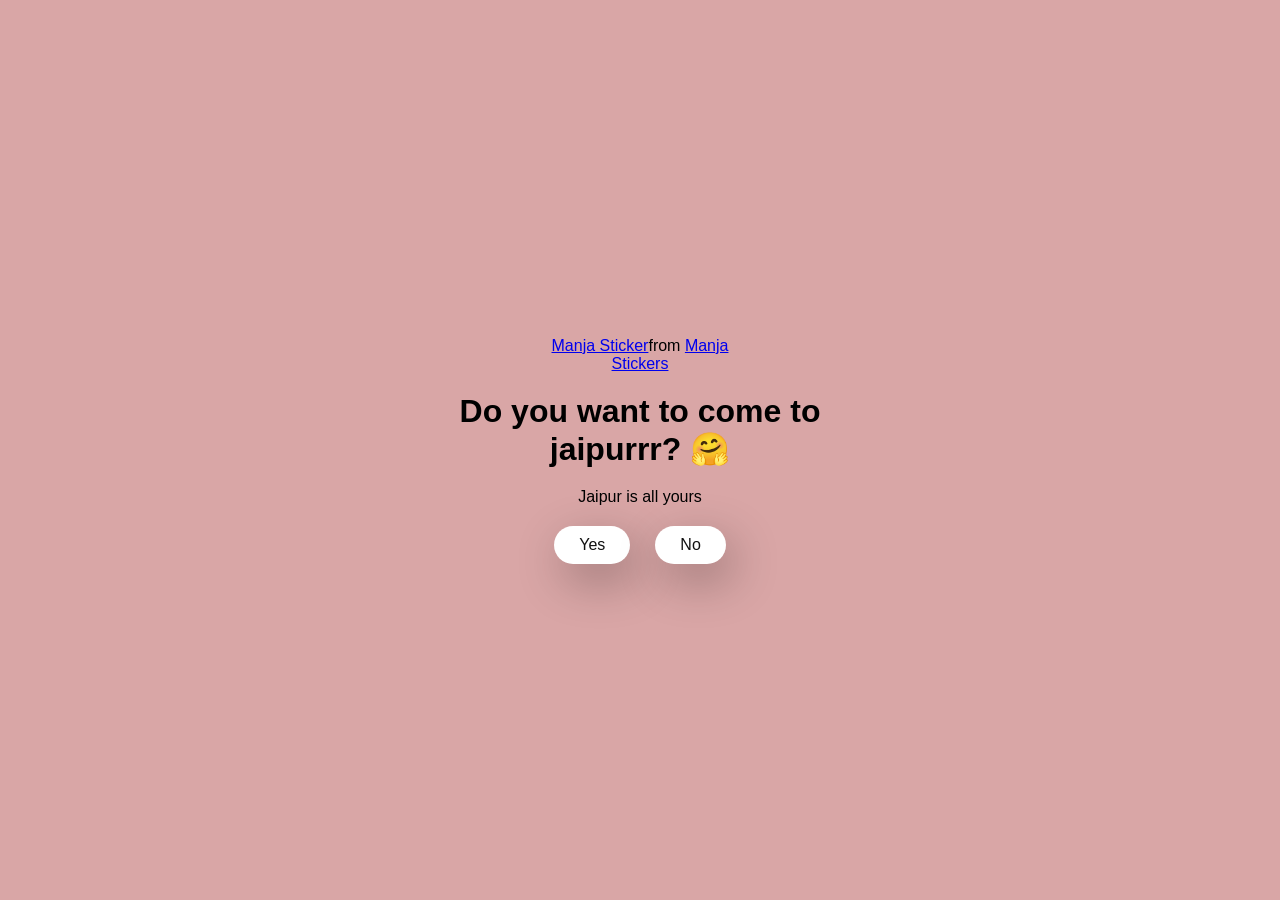
<file: index.html>
<!DOCTYPE html>
<html lang="en">

<head>
    <meta charset="UTF-8" />
    <meta name="viewport" content="width=device-width, initial-scale=1.0" />
    <title></title>

    <link rel="stylesheet" href="./style.css" />
</head>

<body>
    <div class="container">
        <div class="tenor-gif-embed" data-postid="22885016" data-share-method="host" data-aspect-ratio="1.04918"
            data-width="100%">
            <a href="https://tenor.com/view/manja-gif-22885016">Manja Sticker</a>from
            <a href="https://tenor.com/search/manja-stickers">Manja Stickers</a>
        </div>

        <script type="text/javascript" async src="https://tenor.com/embed.js"></script>
        <h1>Do you want to come to jaipurrr? 🤗</h1>
        <p> Jaipur is all yours</p>

        <div class="btn">
            <a href="yes.html">Yes</a>
            <a href="no1.html">No</a>
        </div>
    </div>
</body>

</html>
</file>
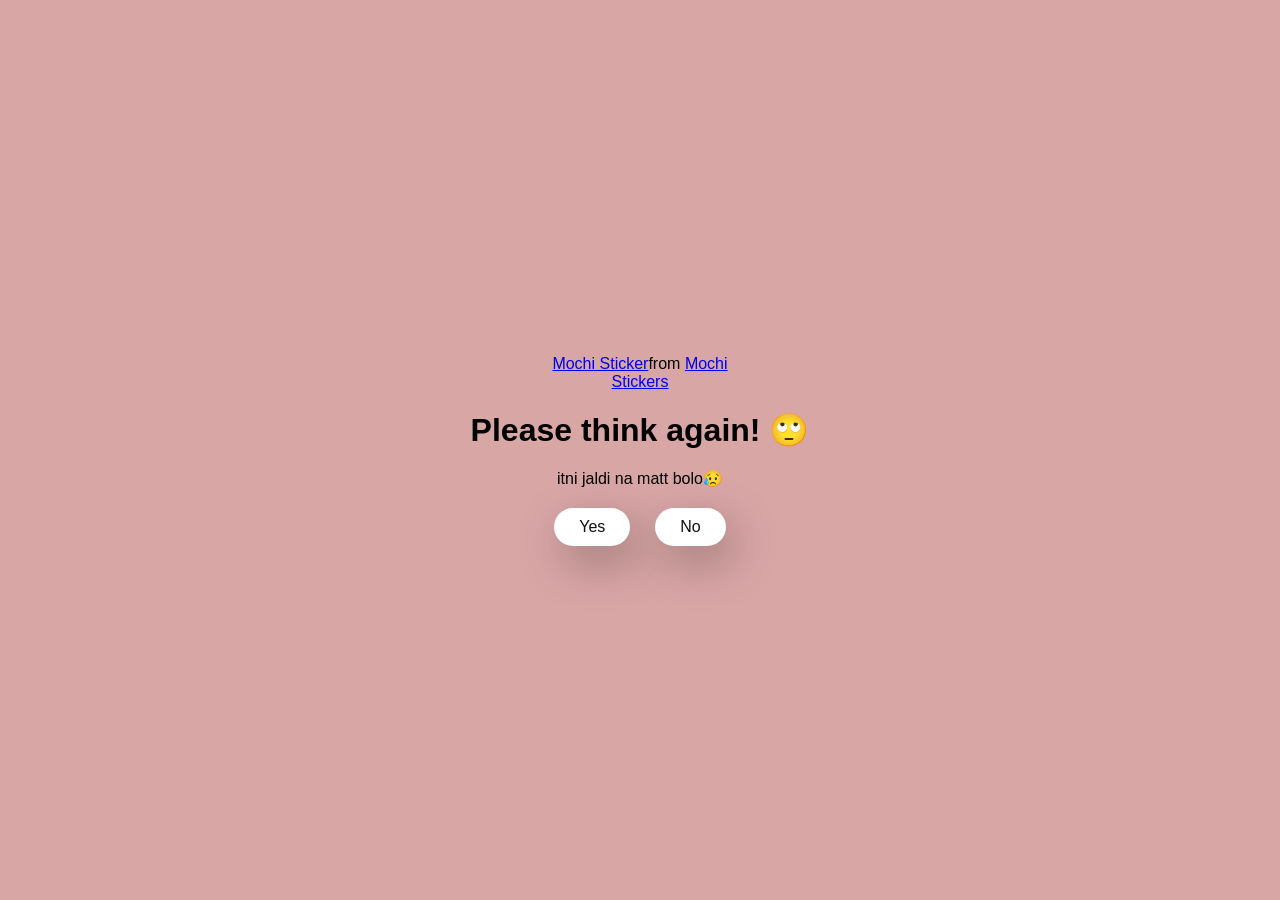
<file: 1.html>
<!DOCTYPE html>
<html lang="en">

<head>
    <meta charset="UTF-8" />
    <meta name="viewport" content="width=device-width, initial-scale=1.0" />
    <title>JAIPUR</title>

    <link rel="stylesheet" href="./style.css" />
</head>

<body>
    <div class="container">
        <div class="tenor-gif-embed" data-postid="22050818" data-share-method="host" data-aspect-ratio="1"
            data-width="100%">
            <a href="https://tenor.com/view/mochi-gif-22050818">Mochi Sticker</a>from
            <a href="https://tenor.com/search/mochi-stickers">Mochi Stickers</a>
        </div>
        <script type="text/javascript" async src="https://tenor.com/embed.js"></script>
        <h1>Please think again! 🙄</h1>
        <p>itni jaldi na matt bolo😥</p>

        <div class="btn">
            <a href="yes.html">Yes</a>
            <a href="no2.html">No</a>
        </div>
    </div>
</body>

</html>
</file>
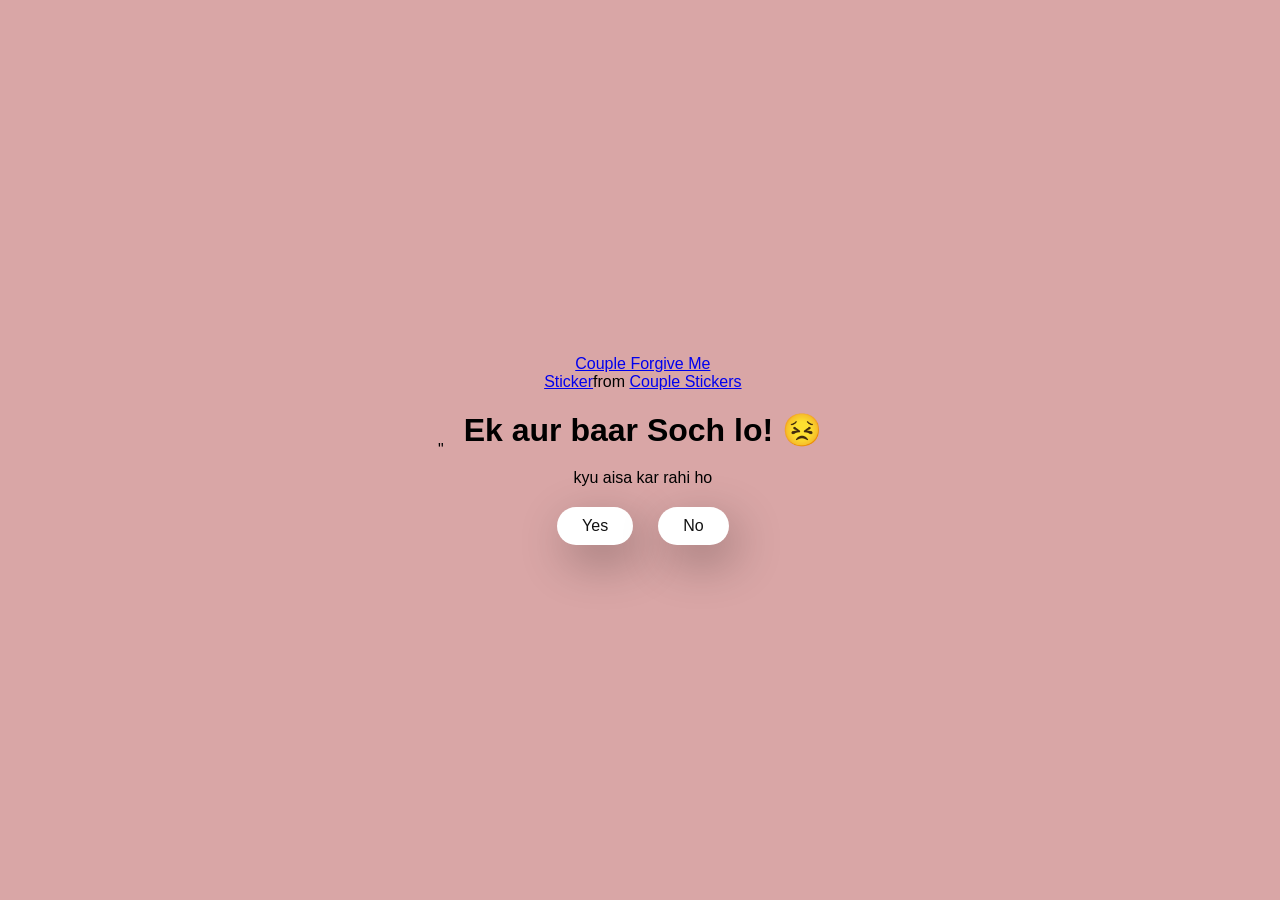
<file: 2.html>
"
<!DOCTYPE html>
<html lang="en">

<head>
    <meta charset="UTF-8" />
    <meta name="viewport" content="width=device-width, initial-scale=1.0" />
    <title>JAIPUR</title>

    <link rel="stylesheet" href="./style.css" />
</head>

<body>
    <div class="container">
        <div class="tenor-gif-embed" data-postid="15195810" data-share-method="host" data-aspect-ratio="1"
            data-width="100%">
            <a href="https://tenor.com/view/couple-forgive-me-asking-for-forgiveness-begging-crying-gif-15195810">Couple
                Forgive Me Sticker</a>from
            <a href="https://tenor.com/search/couple-stickers">Couple Stickers</a>
        </div>
        <script type="text/javascript" async src="https://tenor.com/embed.js"></script>

        <h1>Ek aur baar Soch lo! 😣</h1>
        <p>kyu aisa kar rahi ho</p>

        <div class="btn">
            <a href="yes.html">Yes</a>
            <a href="no3.html">No</a>
        </div>
    </div>
</body>

</html>
</file>
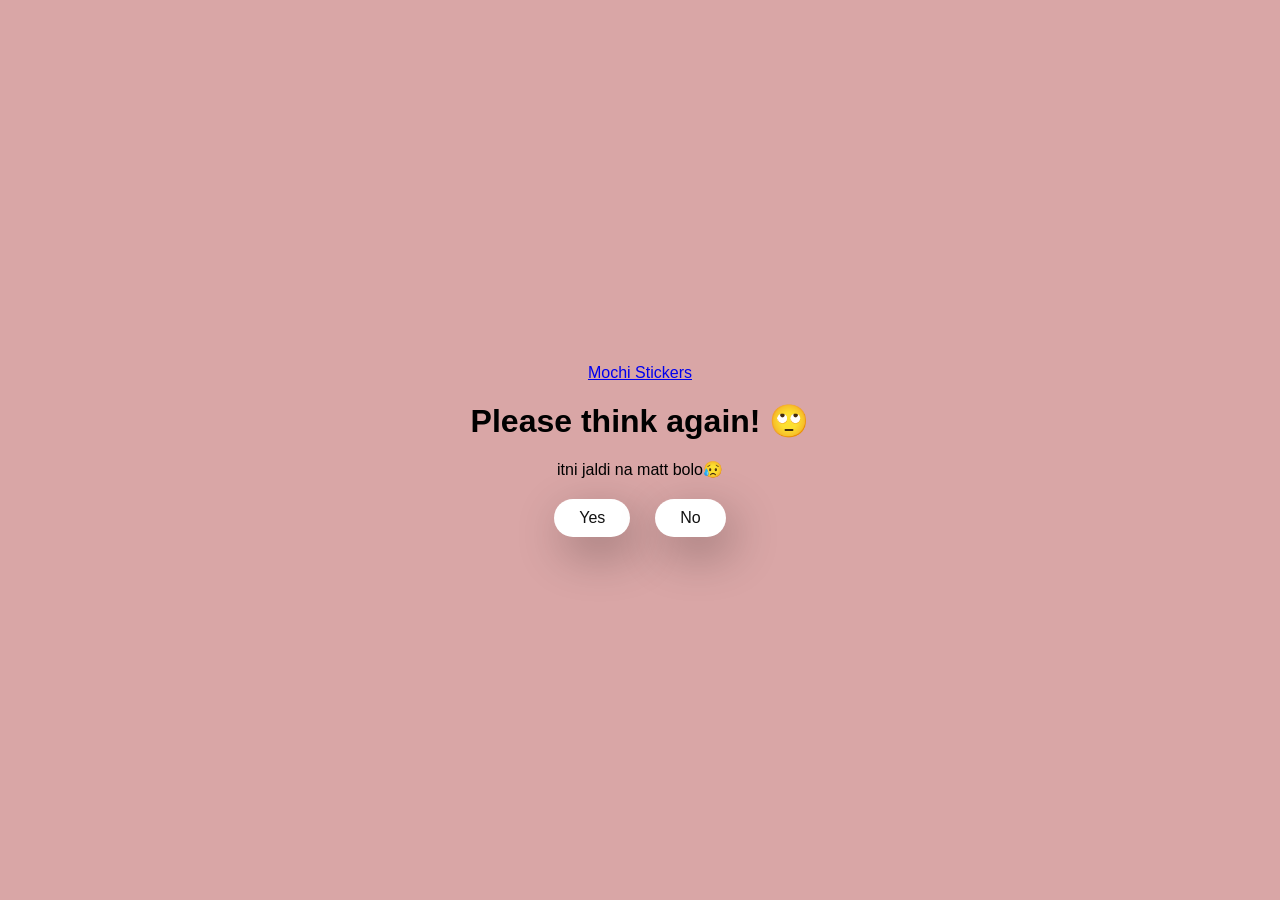
<file: no1.html>
<!DOCTYPE html>
<html lang="en">

<head>
    <meta charset="UTF-8" />
    <meta name="viewport" content="width=device-width, initial-scale=1.0" />
    <title>JAIPUR</title>

    <link rel="stylesheet" href="./style.css" />
</head>

<body>
    <div class="container">
        <div class="tenor-gif-embed" data-postid="11955130664842095879" data-share-method="host" data-aspect-ratio="1"
            data-width="100%">
            <a href="https://tenor.com/view/%E3%82%82%E3%81%A1%E3%81%AD%E3%81%93-%E3%81%94%E3%81%BE%E3%81%B4%E3%83%BC%E3%81%A1-mochi-gif-11955130664842095879">Mochi Stickers</a>
        </div>
        <script type="text/javascript" async src="https://tenor.com/embed.js"></script>
        <h1>Please think again! 🙄</h1>
        <p>itni jaldi na matt bolo😥</p>

        <div class="btn">
            <a href="yes.html">Yes</a>
            <a href="no2.html">No</a>
        </div>
    </div>
</body>

</html>
</file>
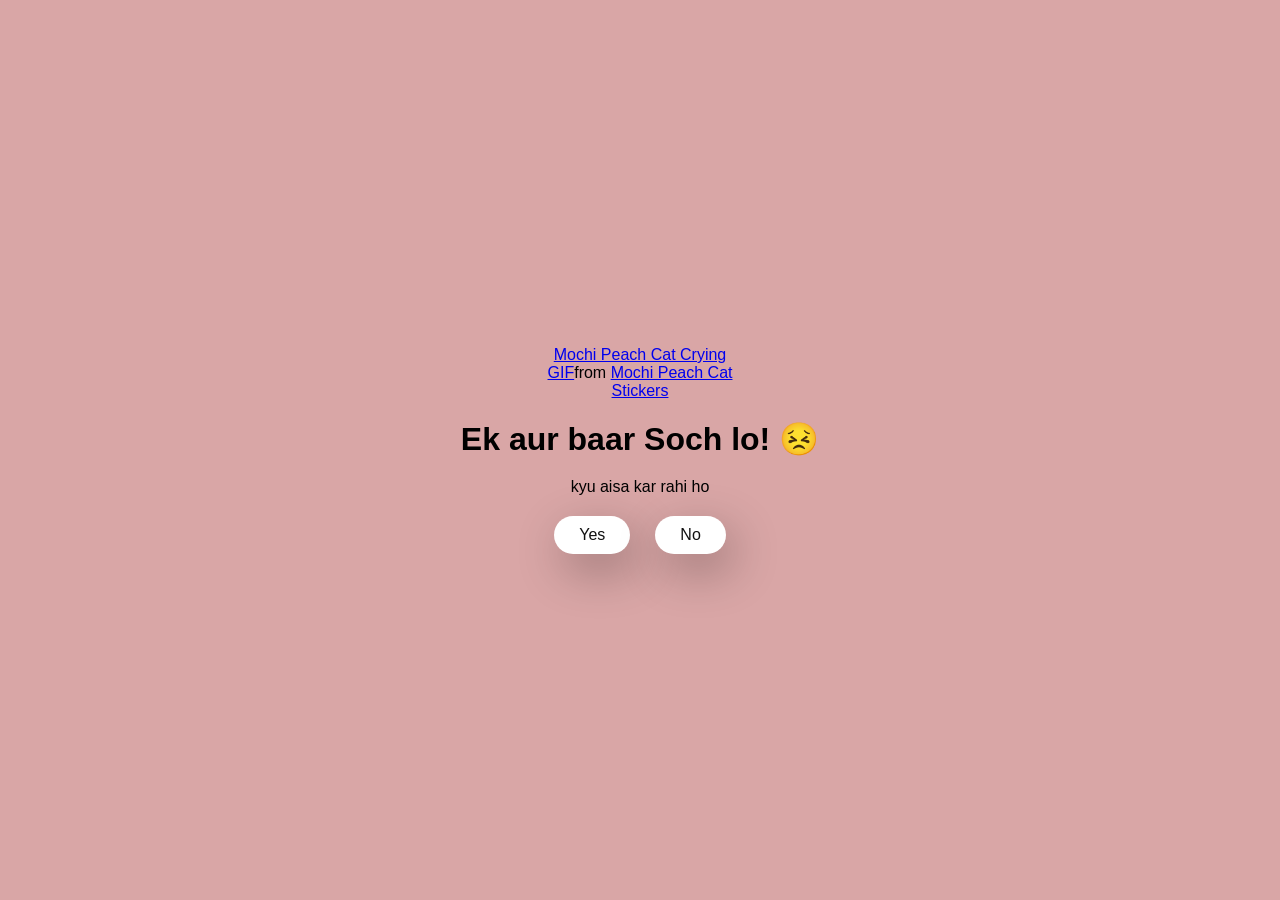
<file: no2.html>
<!DOCTYPE html>
<html lang="en">

<head>
    <meta charset="UTF-8" />
    <meta name="viewport" content="width=device-width, initial-scale=1.0" />
    <title>JAIPUR</title>

    <link rel="stylesheet" href="./style.css" />
</head>

<body>
    <div class="container">
        <div class="tenor-gif-embed" data-postid="20547781" data-share-method="host" data-aspect-ratio="1"
            data-width="100%">
            <a href="https://tenor.com/view/mochi-peach-cat-crying-sad-tears-gif-20547781">Mochi Peach Cat Crying GIF</a>from
            <a href="https://tenor.com/search/mochi+peach+cat-stickers">Mochi Peach Cat Stickers</a>
        </div>
        <script type="text/javascript" async src="https://tenor.com/embed.js"></script>

        <h1>Ek aur baar Soch lo! 😣</h1>
        <p>kyu aisa kar rahi ho</p>

        <div class="btn">
            <a href="yes.html">Yes</a>
            <a href="no3.html">No</a>
        </div>
    </div>
</body>

</html>
</file>
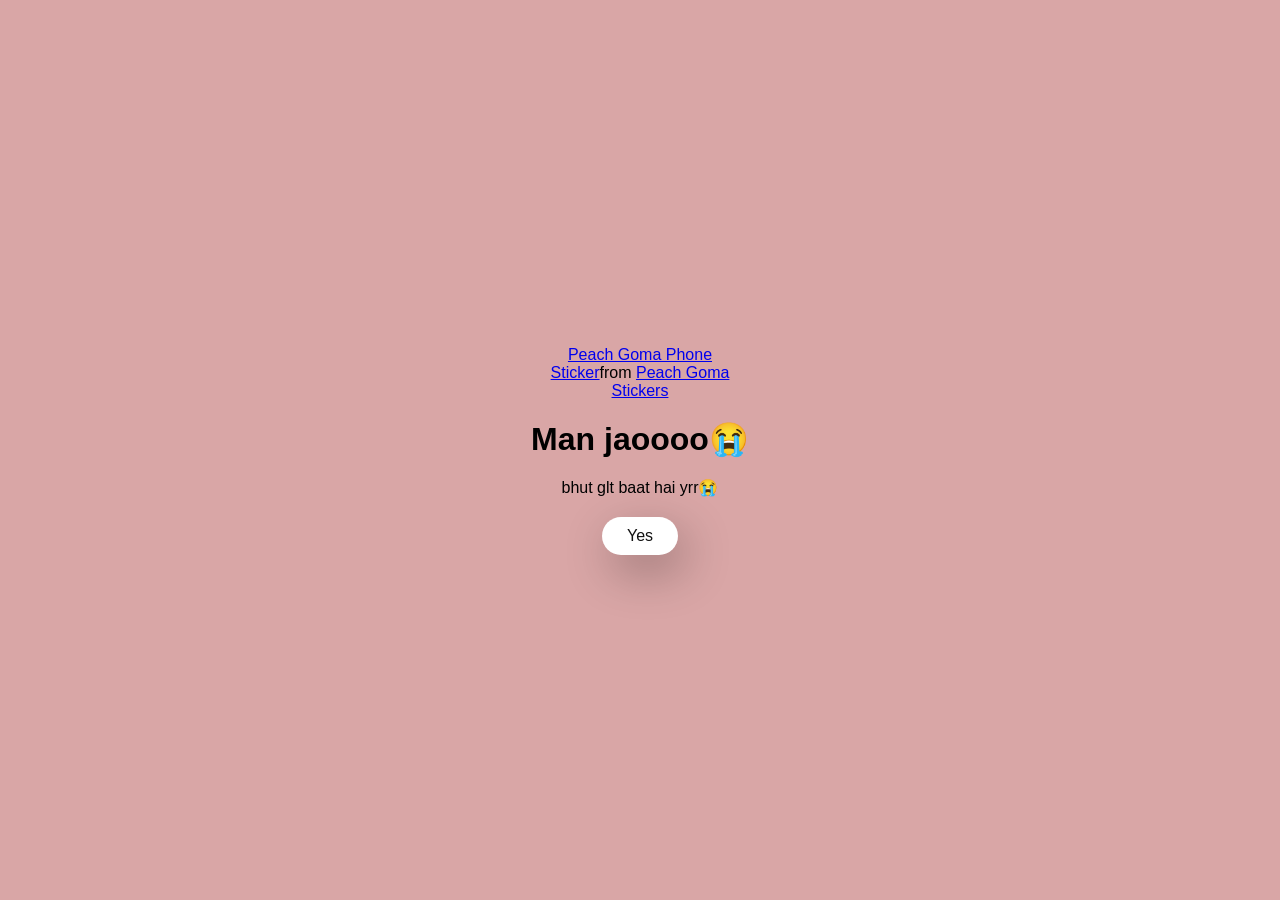
<file: no3.html>
<!DOCTYPE html>
<html lang="en">

<head>
    <meta charset="UTF-8" />
    <meta name="viewport" content="width=device-width, initial-scale=1.0" />
    <title>Ask Her Out</title>

    <link rel="stylesheet" href="./style.css" />
</head>

<body>
    <div class="container">
        <div class="tenor-gif-embed" data-postid="15974530976611222074" data-share-method="host"
            data-aspect-ratio="1.26923" data-width="100%">
            <a href="https://tenor.com/view/peach-goma-phone-gif-15974530976611222074">Peach Goma Phone Sticker</a>from
            <a href="https://tenor.com/search/peach+goma-stickers">Peach Goma Stickers</a>
        </div>
        <script type="text/javascript" async src="https://tenor.com/embed.js"></script>

        <h1>Man jaoooo😭</h1>
        <p>bhut glt baat hai yrr😭</p>

        <div class="btn">
            <a href="yes.html">Yes</a>
        </div>
    </div>
</body>

</html>
</file>
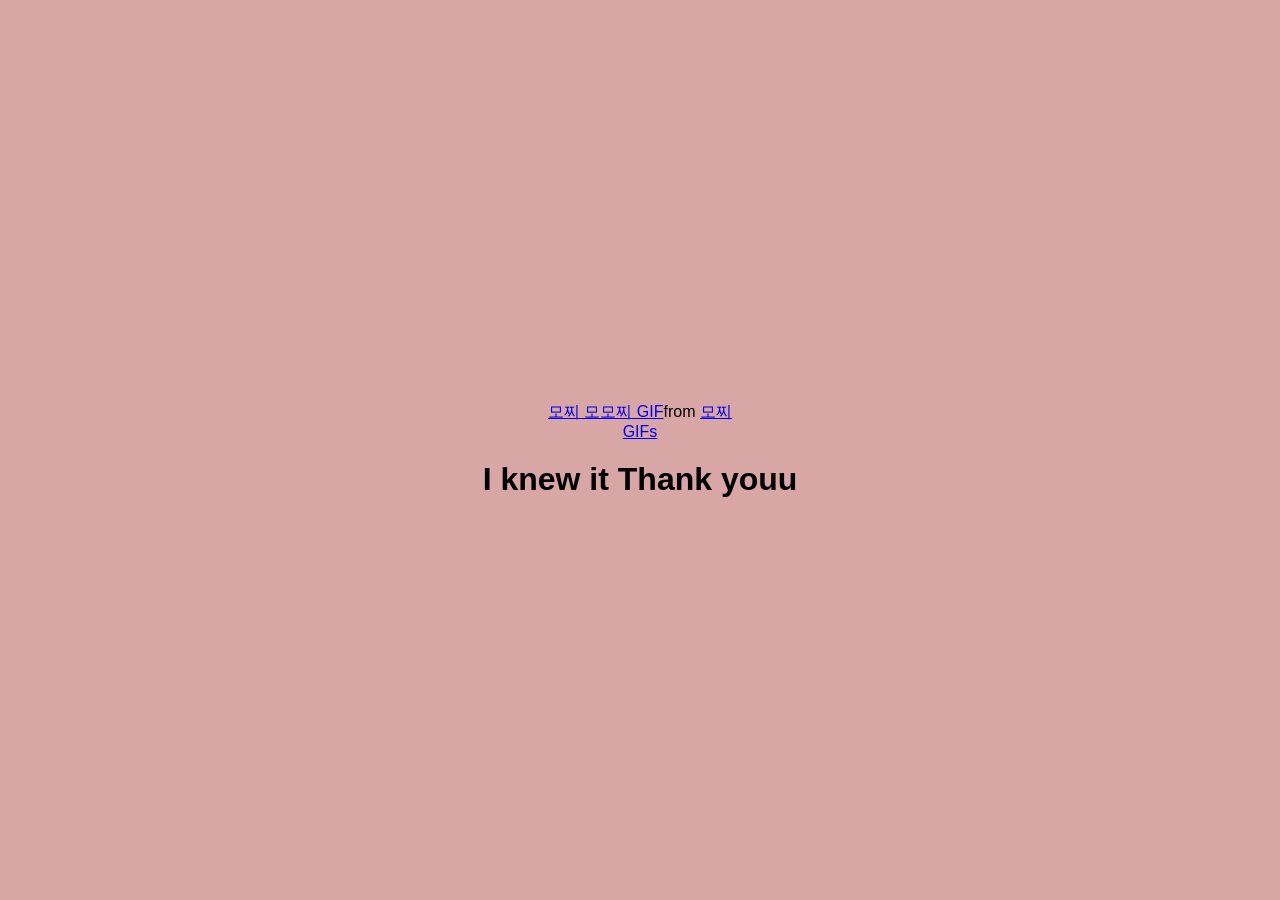
<file: yes.html>
<!DOCTYPE html>
<html lang="en">

<head>
    <meta charset="UTF-8" />
    <meta name="viewport" content="width=device-width, initial-scale=1.0" />
    <title>JAIPUR</title>

    <link rel="stylesheet" href="./style.css" />
</head>

<body>
    <div class="container">
        <div class="tenor-gif-embed" data-postid="17237977328721665238" data-share-method="host" data-aspect-ratio="1.27168" data-width="100%">
            <a href="https://tenor.com/view/%EB%AA%A8%EC%B0%8C-%EB%AA%A8%EB%AA%A8%EC%B0%8C-%EB%AA%A8%EB%AA%A8%EB%83%A5-%EA%B4%9C%EC%B0%AE%EC%95%84-%EC%97%AC%EC%9C%A0-gif-17237977328721665238">모찌 모모찌 GIF</a>from <a href="https://tenor.com/search/%EB%AA%A8%EC%B0%8C-gifs">모찌 GIFs</a>
        </div>
        <script type="text/javascript" async src="https://tenor.com/embed.js"></script>
        <h1>I knew it Thank youu</h1>
    </div>
</body>

</html>
</file>
<file: style.css>
* {
    margin: 0;
    padding: 0;
    box-sizing: border-box;
    font-family: sans-serif;
}

body {
    width: 100%;
    min-height: 100vh;
    display: flex;
    justify-content: center;
    align-items: center;
    background-color: #d9a6a6;
}

.container {
    display: flex;
    flex-direction: column;
    text-align: center;
    align-items: center;
    gap: 20px;
    max-width: 500px;
    margin: 20px;
}

.container .tenor-gif-embed {
    max-width: 200px;
}

.container .btn {
    display: flex;
    gap: 25px;
}

.btn a {
    text-decoration: none;
    color: #111;
    background: #fff;
    padding: 10px 25px;
    border-radius: 66px;
    box-shadow: 0.5rem 1rem 3rem hsl(0, 0%, 0%, 0.3);
}
</file>
